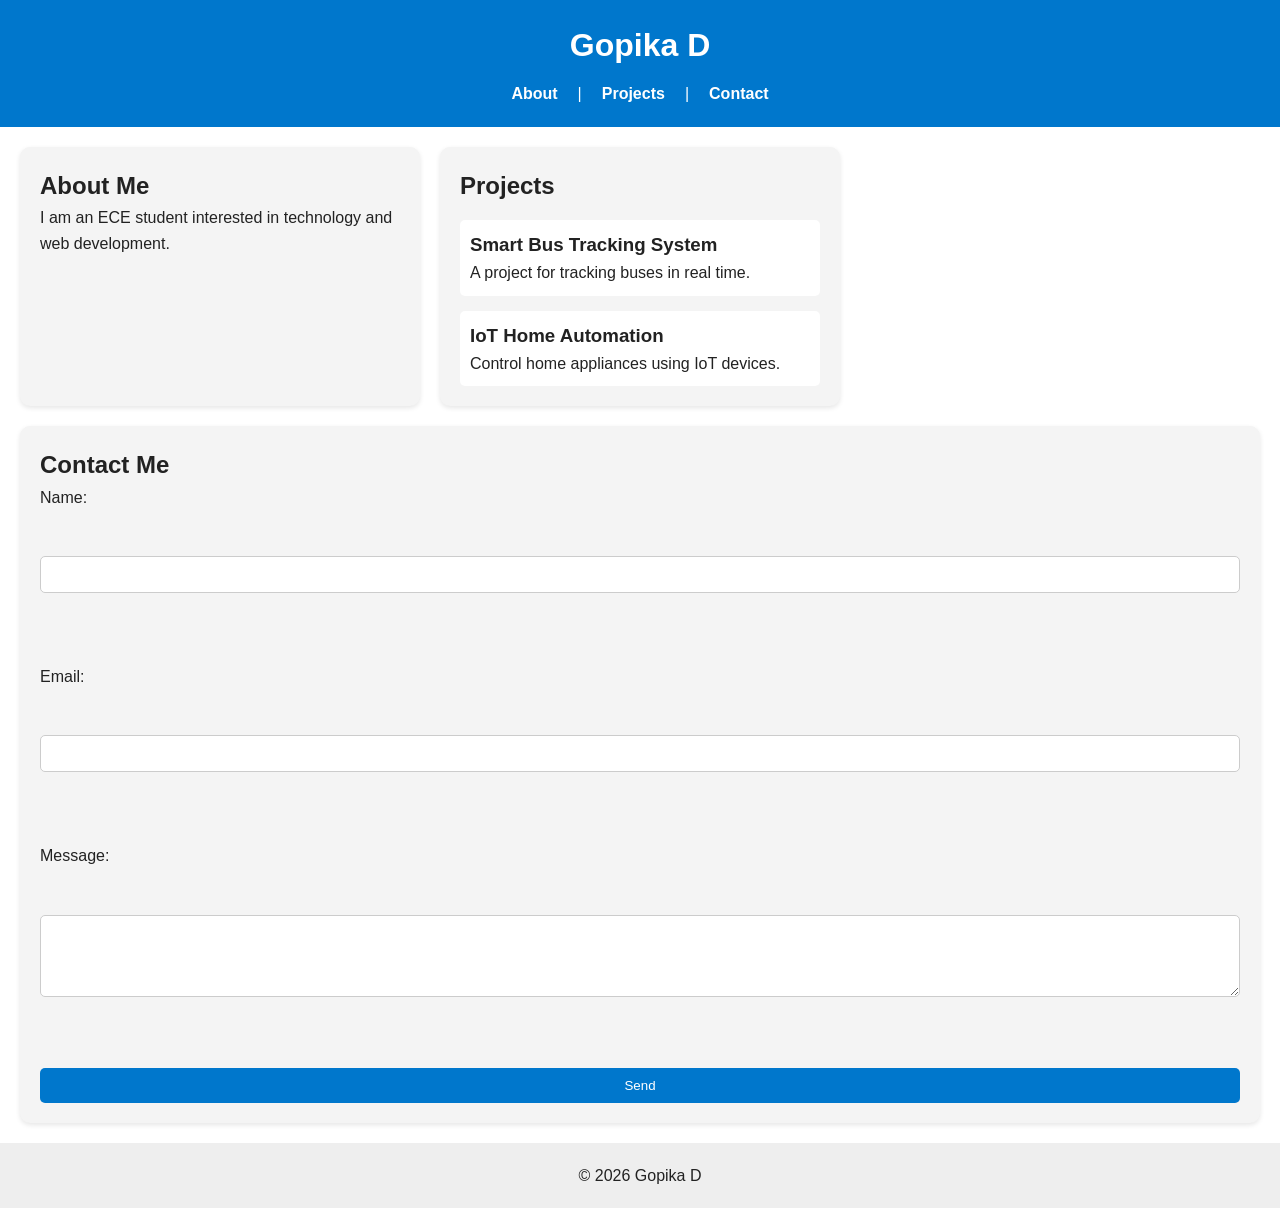
<file: index.html>
<!DOCTYPE html>
<html lang="en">
<head>
    <meta charset="UTF-8">
    <link rel="stylesheet" href="task2.css">
    <meta name="viewport" content="width=device-width, initial-scale=1.0">

    <title>My Portfolio</title>

    <meta name="description" content="Personal portfolio website">
    <meta name="keywords" content="portfolio, student, ECE">
    <meta name="author" content="Gopika D">
</head>

<body>

<header>
    <h1>Gopika D</h1>

    <nav aria-label="Main Navigation">
        <a href="#about">About</a> |
        <a href="#projects">Projects</a> |
        <a href="#contact">Contact</a>
    </nav>
</header>

<main>

    <section id="about">
        <h2>About Me</h2>
        <p>I am an ECE student interested in technology and web development.</p>
    </section>

    <section id="projects">
        <h2>Projects</h2>

        <article>
            <h3>Smart Bus Tracking System</h3>
            <p>A project for tracking buses in real time.</p>
        </article>

        <article>
            <h3>IoT Home Automation</h3>
            <p>Control home appliances using IoT devices.</p>
        </article>
    </section>

    <section id="contact">
        <h2>Contact Me</h2>

        <form aria-label="Contact Form">
            <label for="name">Name:</label><br>
            <input type="text" id="name" required><br><br>

            <label for="email">Email:</label><br>
            <input type="email" id="email" required><br><br>

            <label for="message">Message:</label><br>
            <textarea id="message" rows="4" required></textarea><br><br>

            <button type="submit">Send</button>
        </form>
    </section>

</main>

<footer>
    <p>&copy; 2026 Gopika D</p>
</footer>

</body>
</html>
</file>
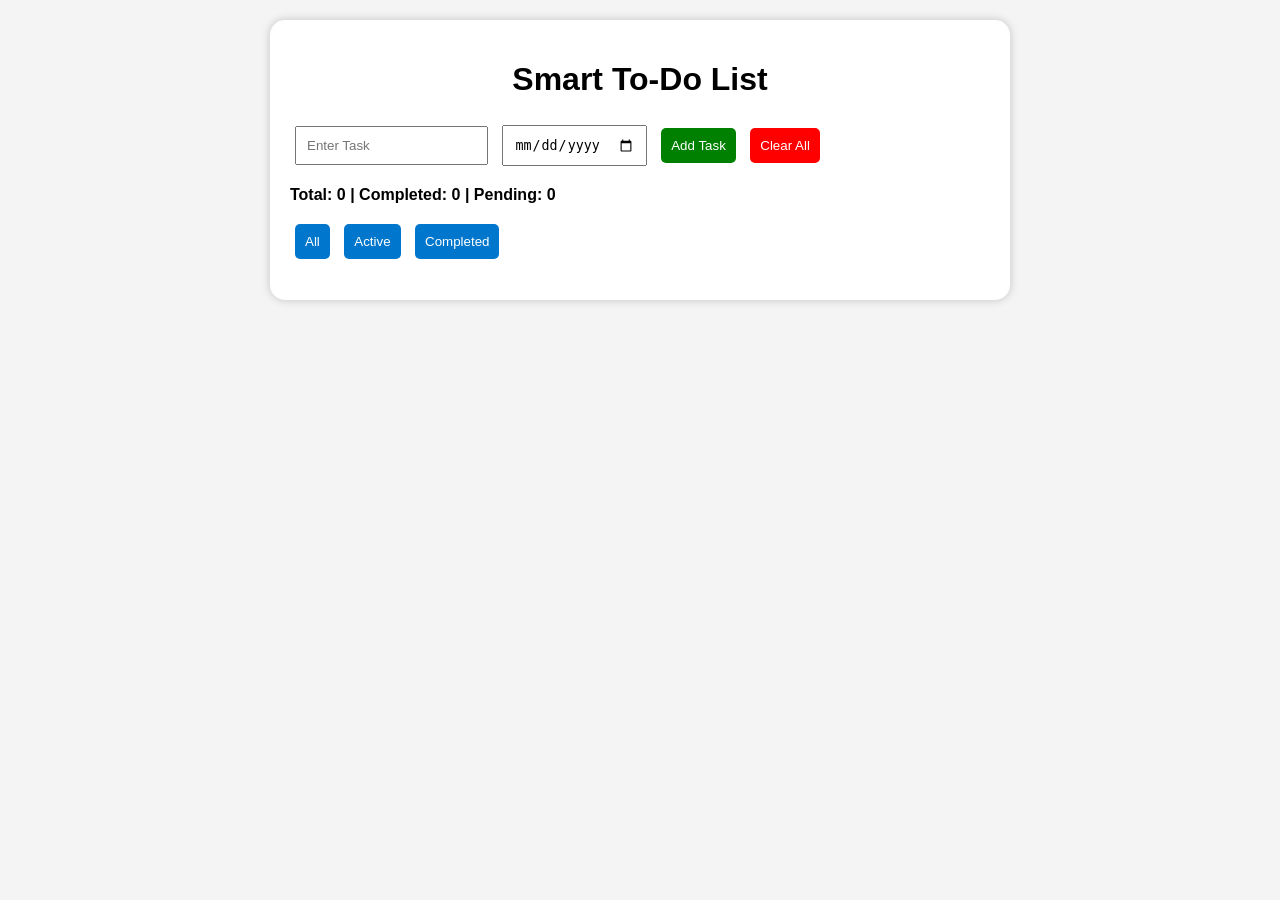
<file: index3.html>
<!DOCTYPE html>
<html lang="en">
<head>
<meta charset="UTF-8">
<meta name="viewport" content="width=device-width, initial-scale=1.0">
<title>Smart To-Do List</title>

<style>
body{
    font-family: Arial, sans-serif;
    background:#f4f4f4;
    margin:0;
    padding:20px;
}

.container{
    max-width:700px;
    margin:auto;
    background:white;
    padding:20px;
    border-radius:15px;
    box-shadow:0 0 10px rgba(0,0,0,0.2);
}

h1{
    text-align:center;
}

input{
    padding:10px;
    margin:5px;
}

button{
    padding:10px;
    margin:5px;
    cursor:pointer;
    border:none;
    border-radius:5px;
}

#addBtn{
    background:green;
    color:white;
}

#clearBtn{
    background:red;
    color:white;
}

.filter-btn{
    background:#0077cc;
    color:white;
}

ul{
    list-style:none;
    padding:0;
}

li{
    background:#f0f8ff;
    border-left:5px solid #0077cc;
    margin-top:10px;
    padding:10px;
    display:flex;
    justify-content:space-between;
    align-items:center;
    border-radius:5px;
}

.completed{
    text-decoration:line-through;
    color:gray;
}

.stats{
    margin:15px 0;
    font-weight:bold;
}
</style>
</head>

<body>

<div class="container">

<h1>Smart To-Do List</h1>

<input type="text" id="taskInput" placeholder="Enter Task">
<input type="date" id="taskDate">

<button id="addBtn">Add Task</button>
<button id="clearBtn">Clear All</button>

<div class="stats">
    Total: <span id="total">0</span> |
    Completed: <span id="completed">0</span> |
    Pending: <span id="pending">0</span>
</div>

<button class="filter-btn" data-filter="all">All</button>
<button class="filter-btn" data-filter="active">Active</button>
<button class="filter-btn" data-filter="completed">Completed</button>

<ul id="taskList"></ul>

</div>

<script>

let tasks = JSON.parse(localStorage.getItem("tasks")) || [];
let currentFilter = "all";

const taskInput = document.getElementById("taskInput");
const taskDate = document.getElementById("taskDate");
const taskList = document.getElementById("taskList");

function saveTasks(){
    localStorage.setItem("tasks", JSON.stringify(tasks));
}

function updateCounts(){

    document.getElementById("total").textContent =
    tasks.length;

    document.getElementById("completed").textContent =
    tasks.filter(task => task.completed).length;

    document.getElementById("pending").textContent =
    tasks.filter(task => !task.completed).length;
}

function renderTasks(){

    taskList.innerHTML = "";

    let filteredTasks = tasks;

    if(currentFilter === "active"){
        filteredTasks =
        tasks.filter(task => !task.completed);
    }

    if(currentFilter === "completed"){
        filteredTasks =
        tasks.filter(task => task.completed);
    }

    filteredTasks.forEach((task,index)=>{

        const li = document.createElement("li");

        li.innerHTML = `
            <div>
                <span class="${task.completed ? 'completed' : ''}">
                    ${task.text}
                </span>
                <br>
                <small>Due: ${task.date || "No Date"}</small>
            </div>

            <div>
                <button onclick="toggleTask(${index})">
                    ${task.completed ? "Undo" : "Done"}
                </button>

                <button onclick="editTask(${index})">
                    Edit
                </button>

                <button onclick="deleteTask(${index})">
                    Delete
                </button>
            </div>
        `;

        taskList.appendChild(li);
    });

    updateCounts();
}

function addTask(){

    const text = taskInput.value.trim();

    if(text === ""){
        alert("Enter a task");
        return;
    }

    tasks.push({
        text:text,
        date:taskDate.value,
        completed:false
    });

    taskInput.value = "";
    taskDate.value = "";

    saveTasks();
    renderTasks();
}

function toggleTask(index){

    tasks[index].completed =
    !tasks[index].completed;

    saveTasks();
    renderTasks();
}

function editTask(index){

    const newText =
    prompt("Edit Task", tasks[index].text);

    if(newText){

        tasks[index].text = newText;

        saveTasks();
        renderTasks();
    }
}

function deleteTask(index){

    tasks.splice(index,1);

    saveTasks();
    renderTasks();
}

function filterTasks(filter){

    currentFilter = filter;

    renderTasks();
}

document.getElementById("addBtn")
.addEventListener("click", addTask);

taskInput.addEventListener("keypress", function(e){

    if(e.key === "Enter"){
        addTask();
    }

});

document.getElementById("clearBtn")
.addEventListener("click", ()=>{

    if(confirm("Delete all tasks?")){

        tasks = [];

        saveTasks();
        renderTasks();
    }
});

document.querySelectorAll("[data-filter]")
.forEach(button => {

    button.addEventListener("click", ()=>{

        filterTasks(button.dataset.filter);

    });

});

renderTasks();

</script>

</body>
</html>
</file>
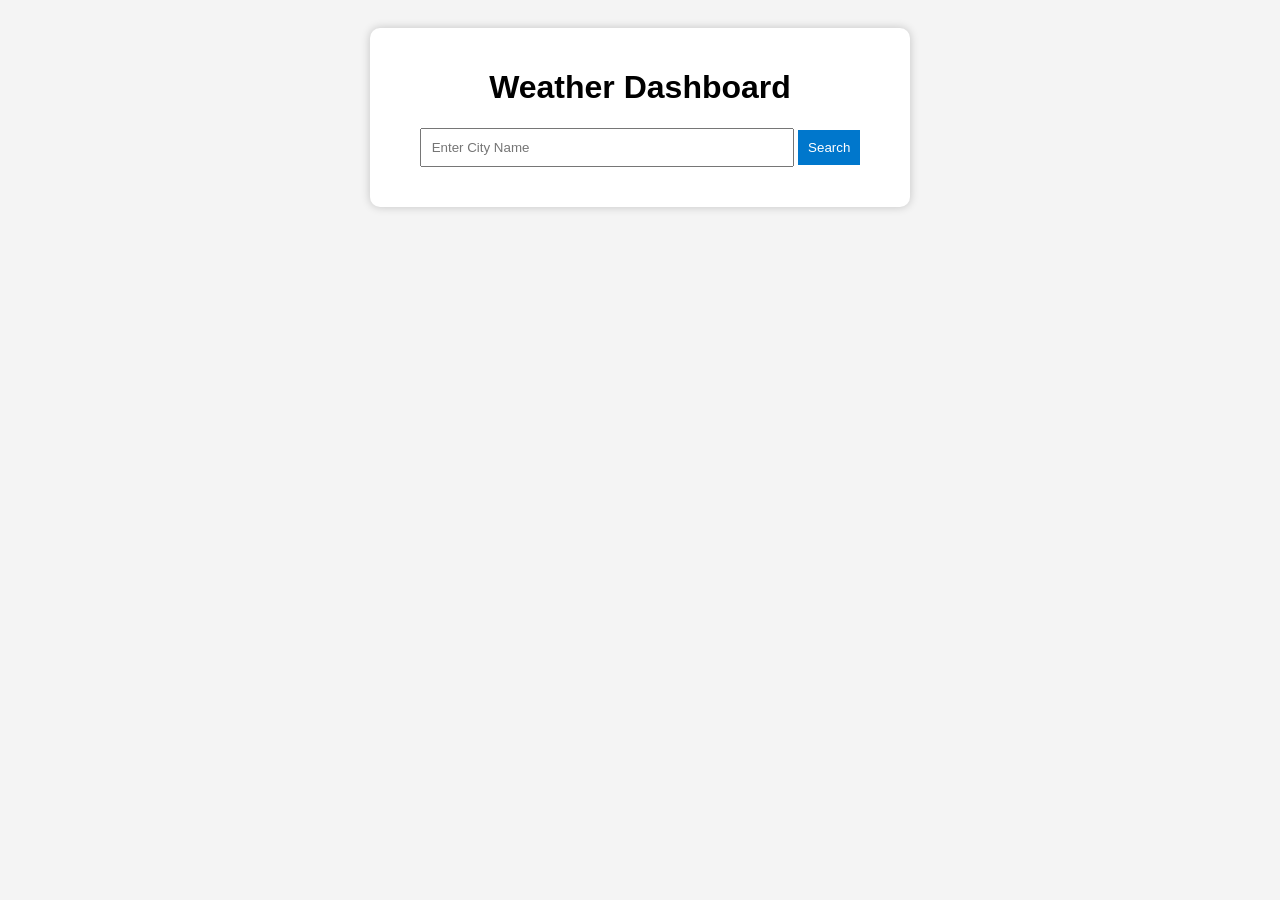
<file: task4.html>
<!DOCTYPE html>
<html lang="en">
<head>
<meta charset="UTF-8">
<meta name="viewport" content="width=device-width, initial-scale=1.0">
<title>Weather Dashboard</title>

<style>
body{
    font-family: Arial, sans-serif;
    background:#f4f4f4;
    padding:20px;
}

.container{
    max-width:500px;
    margin:auto;
    background:white;
    padding:20px;
    border-radius:10px;
    text-align:center;
    box-shadow:0 0 10px rgba(0,0,0,0.2);
}

input{
    width:70%;
    padding:10px;
}

button{
    padding:10px;
    background:#0077cc;
    color:white;
    border:none;
    cursor:pointer;
}

#weather{
    margin-top:20px;
}
</style>
</head>
<body>

<div class="container">

<h1>Weather Dashboard</h1>

<input type="text" id="cityInput" placeholder="Enter City Name">
<button onclick="getWeather()">Search</button>

<div id="weather"></div>

</div>

<script>

async function getWeather(){

    const city =
    document.getElementById("cityInput").value.trim();

    const weatherDiv =
    document.getElementById("weather");

    if(city === ""){
        weatherDiv.innerHTML =
        "<p>Please enter a city name.</p>";
        return;
    }

    try{

        // Get city coordinates
        const geoResponse = await fetch(
        `https://geocoding-api.open-meteo.com/v1/search?name=${city}&count=1`
        );

        if(!geoResponse.ok){
            throw new Error("Unable to fetch city data");
        }

        const geoData = await geoResponse.json();

        if(!geoData.results){
            throw new Error("City not found");
        }

        const latitude =
        geoData.results[0].latitude;

        const longitude =
        geoData.results[0].longitude;

        // Get weather data
        const weatherResponse = await fetch(
        `https://api.open-meteo.com/v1/forecast?latitude=${latitude}&longitude=${longitude}&current=temperature_2m,relative_humidity_2m,wind_speed_10m`
        );

        if(!weatherResponse.ok){
            throw new Error("Unable to fetch weather data");
        }

        const weatherData =
        await weatherResponse.json();

        const current =
        weatherData.current;

        weatherDiv.innerHTML = `
            <h2>${city}</h2>

            <p>
            🌡 Temperature:
            ${current.temperature_2m}°C
            </p>

            <p>
            💧 Humidity:
            ${current.relative_humidity_2m}%
            </p>

            <p>
            🌬 Wind Speed:
            ${current.wind_speed_10m} km/h
            </p>
        `;

    }

    catch(error){

        weatherDiv.innerHTML = `
        <p style="color:red;">
        Error: ${error.message}
        </p>
        `;
    }
}

</script>

</body>
</html>
</file>
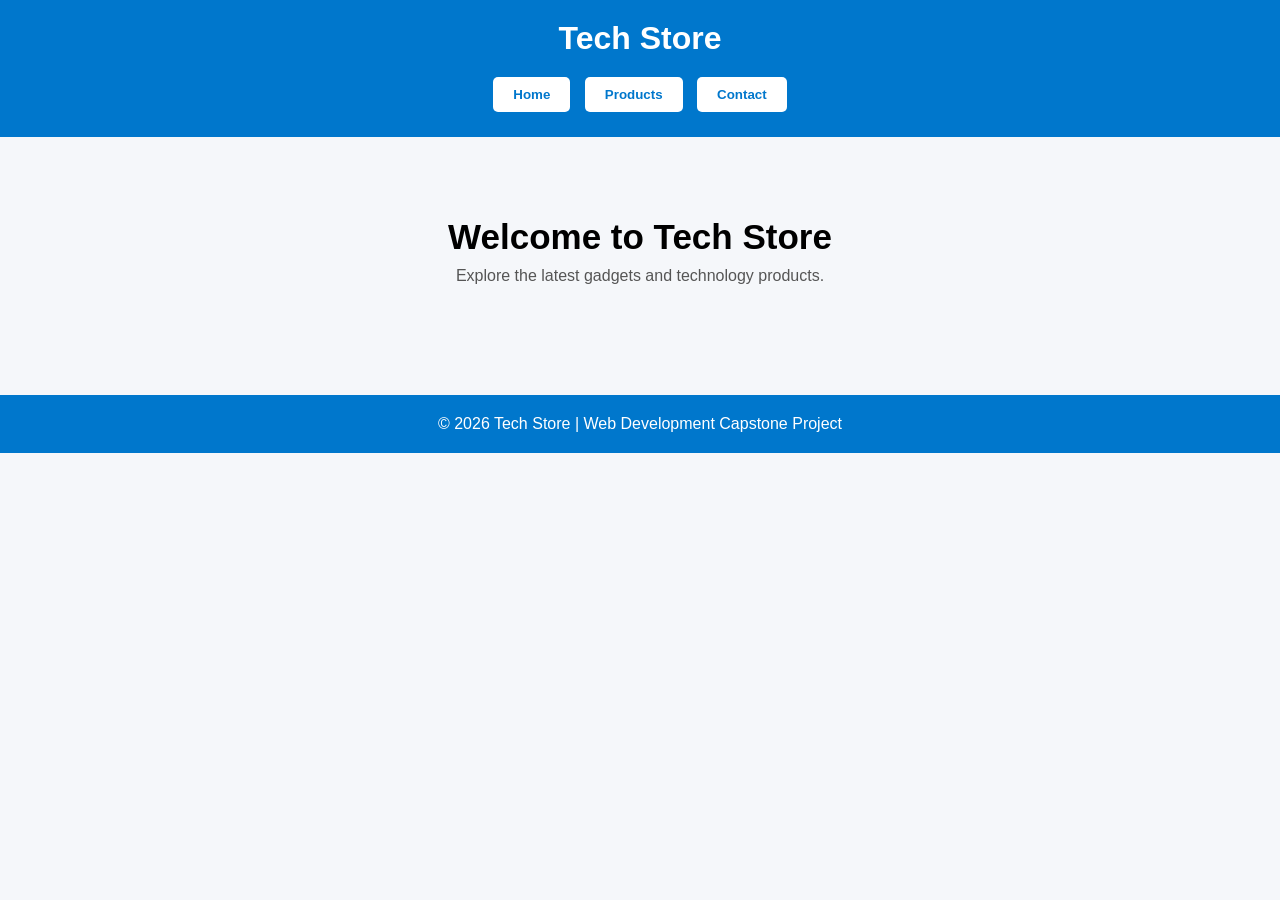
<file: task5.html>
<!DOCTYPE html>
<html lang="en">
<head>
<meta charset="UTF-8">
<meta name="viewport" content="width=device-width, initial-scale=1.0">
<title>Tech Store</title>

<style>
*{
    margin:0;
    padding:0;
    box-sizing:border-box;
}

body{
    font-family:Arial, sans-serif;
    background:#f5f7fa;
}

/* Header */
header{
    background:#0077cc;
    color:white;
    text-align:center;
    padding:20px;
}

nav{
    margin-top:15px;
}

nav button{
    padding:10px 20px;
    margin:5px;
    border:none;
    border-radius:5px;
    cursor:pointer;
    background:white;
    color:#0077cc;
    font-weight:bold;
}

/* Pages */
.page{
    display:none;
    padding:30px;
}

.active{
    display:block;
}

/* Hero Section */
.hero{
    text-align:center;
    padding:50px 20px;
}

.hero h2{
    font-size:35px;
    margin-bottom:10px;
}

.hero p{
    color:#555;
}

/* Search */
.search-box{
    text-align:center;
    margin-bottom:25px;
}

.search-box input{
    width:300px;
    max-width:90%;
    padding:12px;
    border:1px solid #ccc;
    border-radius:8px;
}

/* Products Grid */
.products{
    display:grid;
    grid-template-columns:repeat(auto-fit,minmax(250px,1fr));
    gap:20px;
}

.card{
    background:white;
    padding:20px;
    border-radius:12px;
    text-align:center;
    box-shadow:0 4px 10px rgba(0,0,0,0.1);
    transition:0.3s;
}

.card:hover{
    transform:translateY(-5px);
}

.card h3{
    margin-bottom:10px;
}

.price{
    color:green;
    font-weight:bold;
    margin:10px 0;
}

.buy-btn{
    background:#0077cc;
    color:white;
    border:none;
    padding:10px 15px;
    border-radius:5px;
    cursor:pointer;
}

/* Contact */
.contact-form{
    max-width:500px;
    margin:auto;
    background:white;
    padding:20px;
    border-radius:10px;
    box-shadow:0 4px 10px rgba(0,0,0,0.1);
}

.contact-form input,
.contact-form textarea{
    width:100%;
    padding:10px;
    margin:10px 0;
}

.contact-form button{
    width:100%;
    padding:10px;
    background:#0077cc;
    color:white;
    border:none;
}

/* Footer */
footer{
    text-align:center;
    padding:20px;
    background:#0077cc;
    color:white;
    margin-top:30px;
}
</style>
</head>

<body>

<header>
    <h1>Tech Store</h1>

    <nav>
        <button onclick="showPage('home')">Home</button>
        <button onclick="showPage('products')">Products</button>
        <button onclick="showPage('contact')">Contact</button>
    </nav>
</header>

<!-- HOME -->
<section id="home" class="page active">

    <div class="hero">
        <h2>Welcome to Tech Store</h2>
        <p>Explore the latest gadgets and technology products.</p>
    </div>

</section>

<!-- PRODUCTS -->
<section id="products" class="page">

    <div class="search-box">
        <input
        type="text"
        id="search"
        placeholder="Search Products..."
        onkeyup="searchProducts()">
    </div>

    <div class="products" id="productList">

        <div class="card">
            <h3>Laptop</h3>
            <p>High Performance Laptop</p>
            <div class="price">₹50,000</div>
            <button class="buy-btn">Buy Now</button>
        </div>

        <div class="card">
            <h3>Smartphone</h3>
            <p>Latest Android Phone</p>
            <div class="price">₹20,000</div>
            <button class="buy-btn">Buy Now</button>
        </div>

        <div class="card">
            <h3>Headphones</h3>
            <p>Wireless Bluetooth Headphones</p>
            <div class="price">₹2,000</div>
            <button class="buy-btn">Buy Now</button>
        </div>

        <div class="card">
            <h3>Smart Watch</h3>
            <p>Fitness Tracking Smart Watch</p>
            <div class="price">₹3,500</div>
            <button class="buy-btn">Buy Now</button>
        </div>

    </div>

</section>

<!-- CONTACT -->
<section id="contact" class="page">

    <div class="contact-form">

        <h2>Contact Us</h2>

        <input type="text" placeholder="Your Name" required>

        <input type="email" placeholder="Your Email" required>

        <textarea rows="5" placeholder="Message"></textarea>

        <button>Send Message</button>

    </div>

</section>

<footer>
    <p>© 2026 Tech Store | Web Development Capstone Project</p>
</footer>

<script>

function showPage(pageId){

    document.querySelectorAll(".page")
    .forEach(page=>{
        page.classList.remove("active");
    });

    document.getElementById(pageId)
    .classList.add("active");
}

function searchProducts(){

    let input =
    document.getElementById("search")
    .value.toLowerCase();

    let cards =
    document.querySelectorAll(".card");

    cards.forEach(card=>{

        let text =
        card.innerText.toLowerCase();

        if(text.includes(input)){
            card.style.display="block";
        }
        else{
            card.style.display="none";
        }

    });
}

</script>

</body>
</html>
</file>
<file: task2.css>
/* CSS Variables for Light Theme */
:root{
    --bg-color:#ffffff;
    --text-color:#222222;
    --card-color:#f4f4f4;
    --primary-color:#0077cc;
}

/* Dark Theme */
@media (prefers-color-scheme: dark){
    :root{
        --bg-color:#121212;
        --text-color:#ffffff;
        --card-color:#2a2a2a;
    }
}

/* Reset */
*{
    margin:0;
    padding:0;
    box-sizing:border-box;
}

/* Body */
body{
    font-family:Arial, sans-serif;
    background:var(--bg-color);
    color:var(--text-color);
    line-height:1.6;
}

/* Header */
header{
    background:var(--primary-color);
    color:white;
    text-align:center;
    padding:20px;
}

/* Flexbox Navigation */
nav{
    display:flex;
    justify-content:center;
    gap:20px;
    margin-top:10px;
    flex-wrap:wrap;
}

nav a{
    color:white;
    text-decoration:none;
    font-weight:bold;
}

nav a:hover{
    text-decoration:underline;
}

/* CSS Grid Layout */
main{
    display:grid;
    grid-template-columns:1fr;
    gap:20px;
    padding:20px;
}

/* Cards */
section{
    background:var(--card-color);
    padding:20px;
    border-radius:10px;
    box-shadow:0 2px 5px rgba(0,0,0,0.1);
}

article{
    margin-top:15px;
    padding:10px;
    background:white;
    border-radius:5px;
}

/* Form */
form{
    display:flex;
    flex-direction:column;
    gap:10px;
}

input,
textarea{
    padding:10px;
    border:1px solid #ccc;
    border-radius:5px;
}

button{
    padding:10px;
    background:var(--primary-color);
    color:white;
    border:none;
    border-radius:5px;
    cursor:pointer;
}

button:hover{
    opacity:0.9;
}

/* Tablet View */
@media (min-width:768px){
    main{
        grid-template-columns:1fr 1fr;
    }

    #contact{
        grid-column:1 / -1;
    }
}

/* Desktop View */
@media (min-width:1024px){
    main{
        grid-template-columns:1fr 1fr 1fr;
    }

    #contact{
        grid-column:1 / -1;
    }
}

/* Footer */
footer{
    text-align:center;
    padding:20px;
    background:#eeeeee;
}
</file>
